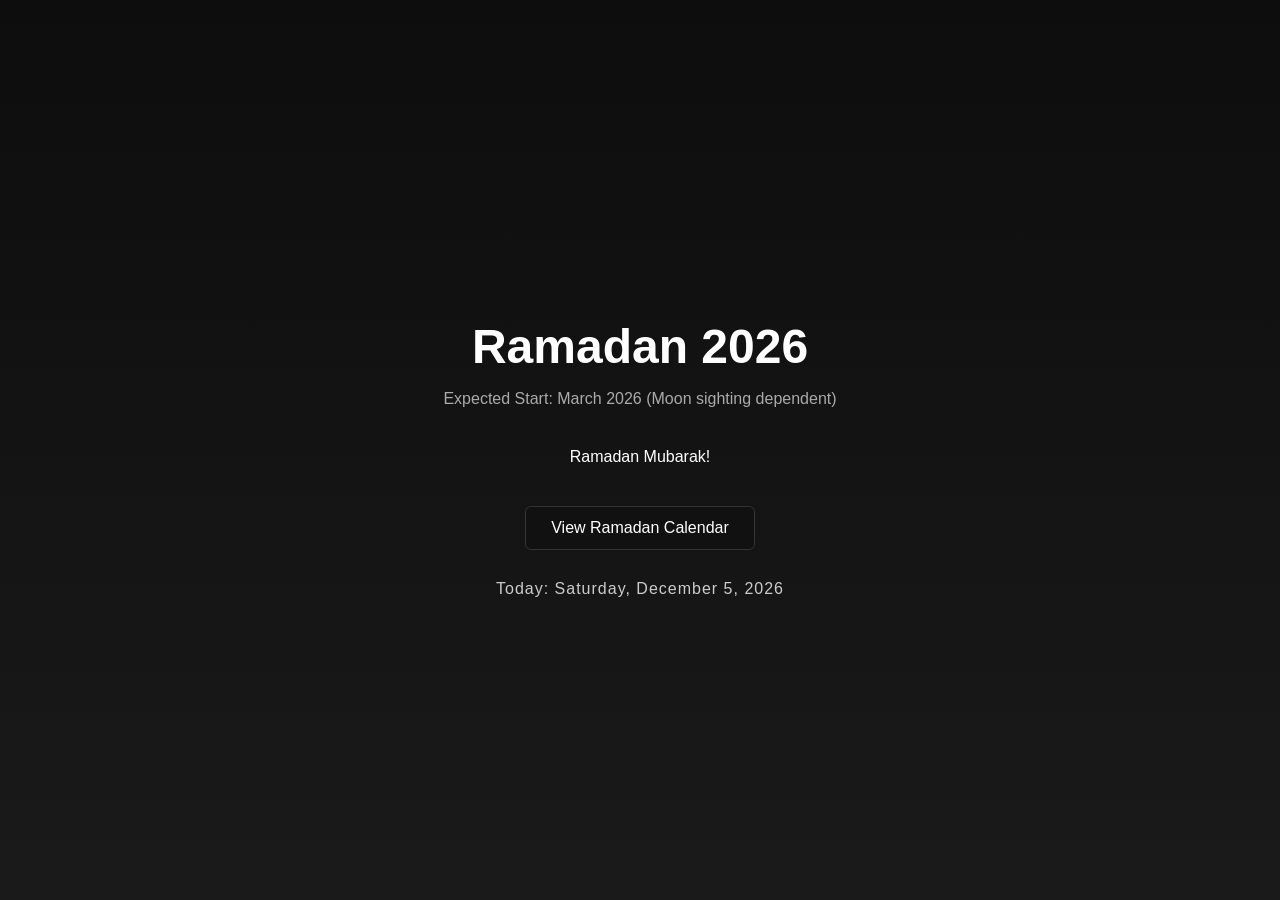
<file: index.html>
<!DOCTYPE html>
<html lang="en">
<head>
  <meta charset="UTF-8">
  <meta name="viewport" content="width=device-width, initial-scale=1.0">
  <title>Ramadan 2026 | Countdown</title>
  <link rel="stylesheet" href="style.css">
</head>
<body>

  <div class="container">
    <h1>Ramadan 2026</h1>
    <p class="subtitle">Expected Start: March 2026 (Moon sighting dependent)</p>

    <div class="countdown">
      <div>
        <span id="days">00</span>
        <p>Days</p>
      </div>
      <div>
        <span id="hours">00</span>
        <p>Hours</p>
      </div>
      <div>
        <span id="minutes">00</span>
        <p>Minutes</p>
      </div>
      <div>
        <span id="seconds">00</span>
        <p>Seconds</p>
      </div>
    </div>
    <div class="actions">
  <a href="calendar.html" class="btn">View Ramadan Calendar</a>
</div>
    <p class="today-date" id="todayDate"></p>
  </div>

  <script src="script.js"></script>
</body>
</html>
</file>
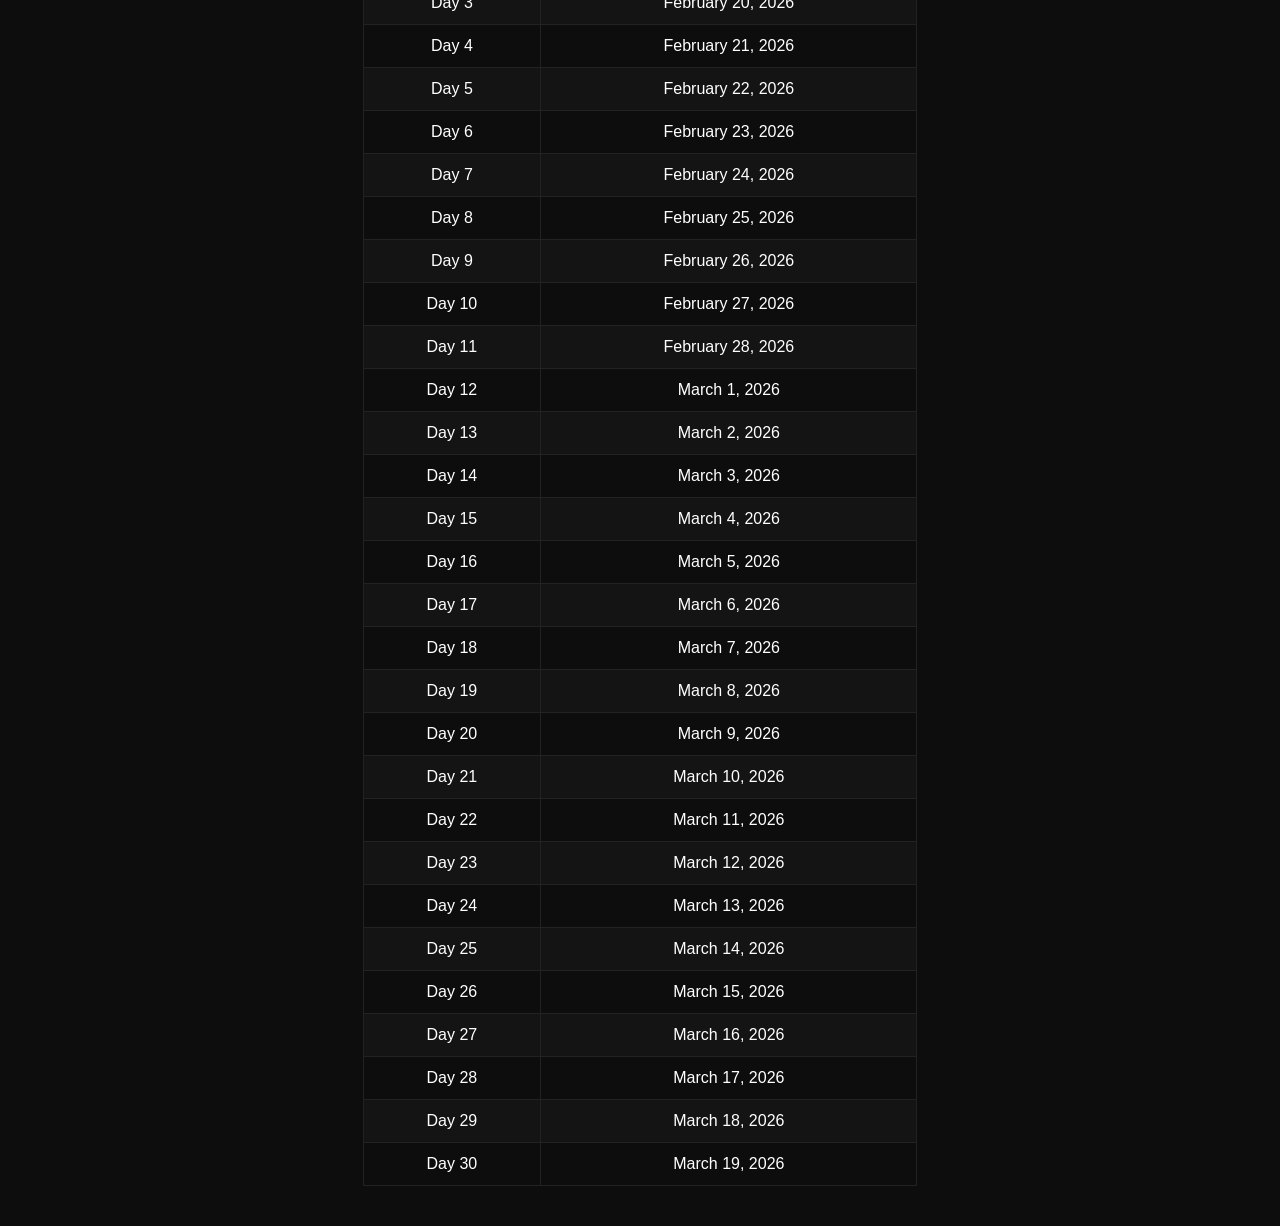
<file: calendar.html>
<!DOCTYPE html>
<html lang="en">
<head>
  <meta charset="UTF-8">
  <title>Ramadan 2026 Calendar | Bangladesh</title>
  <meta name="viewport" content="width=device-width, initial-scale=1.0">
  <link rel="stylesheet" href="style.css">
  <style>
    body {
      background: #0D0D0D;
    }

    .calendar-container {
      padding: 40px 20px;
      text-align: center;
      color: white;
      font-family: Arial, sans-serif;
    }

    table {
      width: 100%;
      max-width: 900px;
      margin: auto;
      border-collapse: collapse;
    }

    th, td {
      padding: 12px 10px;
      border: 1px solid #222;
    }

    th {
      background: #111;
      color: #fff;
    }

    tr:nth-child(even) {
      background: #141414;
    }
  </style>
</head>
<body>

<div class="calendar-container">
  <h1>Ramadan 2026 Calendar</h1>
  <p>Bangladesh (Expected Dates)</p>

  <table>
    <thead>
      <tr>
        <th>Day</th>
        <th>Gregorian Date</th>
      </tr>
    </thead>
    <tbody>
      <script>
        // Start date: 18 Feb 2026 (1 Ramadan)
        let start = new Date("February 18, 2026");

        for(let i = 1; i <= 30; i++) {
          let d = new Date(start);
          d.setDate(start.getDate() + (i - 1));

          let options = { 
            month: "long",
            day: "numeric",
            year: "numeric"
          };

          document.write(`
            <tr>
              <td>Day ${i}</td>
              <td>${d.toLocaleDateString("en-US", options)}</td>
            </tr>
          `);
        }
      </script>
    </tbody>
  </table>
</div>

</body>
</html>
</file>
<file: style.css>
body {
  margin: 0;
  font-family: Arial, sans-serif;
  background: linear-gradient(to bottom, #0D0D0D, #1a1a1a);
  color: white;
  display: flex;
  justify-content: center;
  align-items: center;
  height: 100vh;
  text-align: center;
}

.container {
  max-width: 800px;
}

h1 {
  font-size: 3rem;
  margin-bottom: 10px;
}

.subtitle {
  color: #aaa;
  margin-bottom: 40px;
}

.countdown {
  display: flex;
  justify-content: center;
  gap: 30px;
}

.countdown div {
  background: #111;
  padding: 20px;
  border-radius: 10px;
  width: 100px;
}

.countdown span {
  font-size: 2rem;
  font-weight: bold;
}

.today-date {
  margin-top: 30px;
  color: #ccc;
  font-size: 1rem;
  letter-spacing: 1px;
}

.actions {
  margin-top: 40px;
}

.btn {
  display: inline-block;
  padding: 12px 25px;
  background: #111;
  color: white;
  text-decoration: none;
  border: 1px solid #333;
  border-radius: 6px;
  transition: 0.3s ease;
}

.btn:hover {
  background: #1f1f1f;
  border-color: #555;
}
</file>
